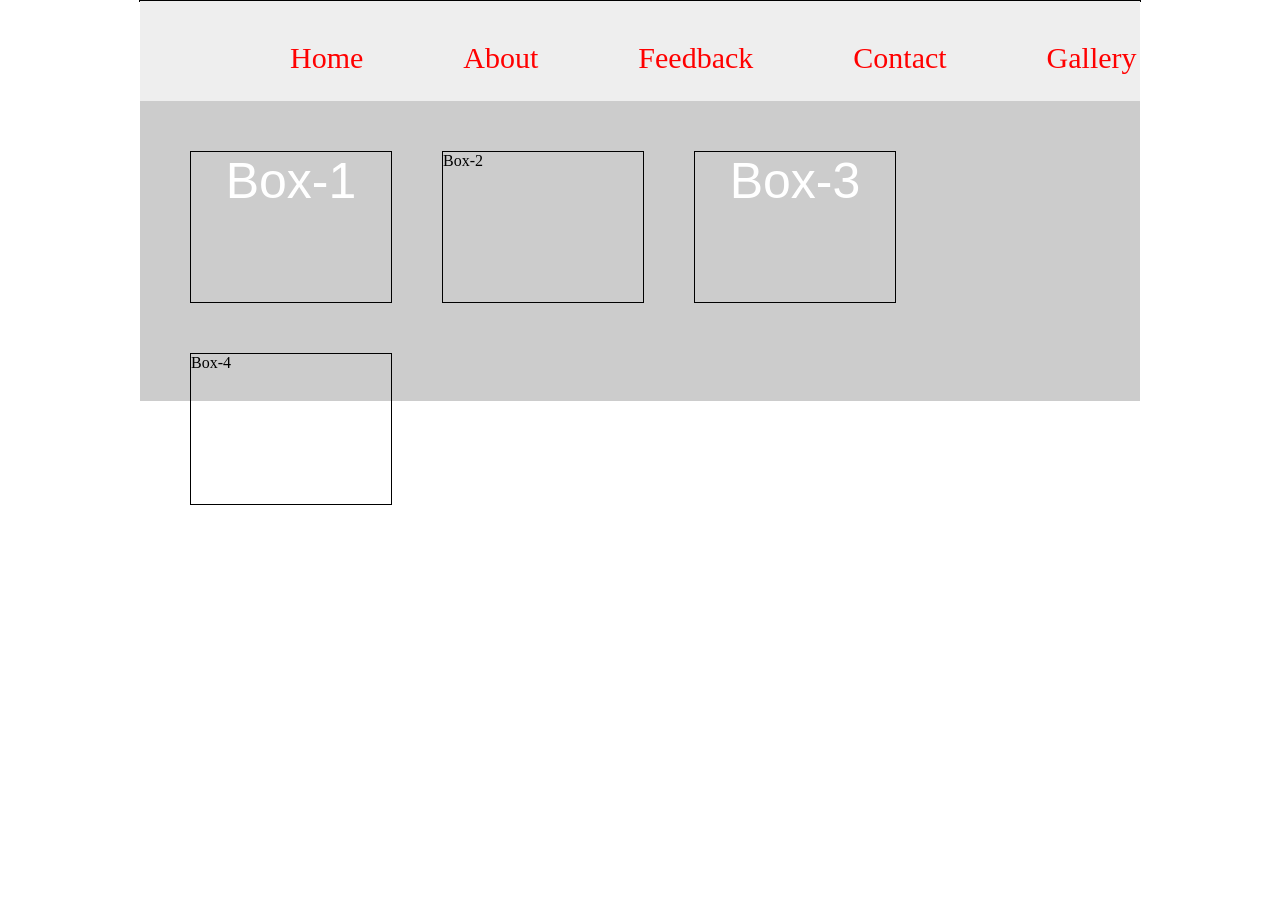
<file: index.html>
<!Doctype html>
<html>
<head>
	<title></title>
	<meta name="Author" content="BTECH-3">
	<meta name="description" content="This is a simple page for demonstration purpose">

<!-- stylesheet -->
	<link rel="stylesheet" type="text/css" href="css/style.css"/>

<!-- javascript -->

</head>
<body>
	<div class="wrapper">
	<div class="section1">

		<ul >
			<li><a href="#">Home</a></li>
			<li><a href="#">About</a></li>
			<li><a href="#">Feedback</a></li>
			<li><a href="#">Contact</a></li>
			<li><a href="#">Gallery</a></li>
		</ul>

	</div>
	<div class="section2">
		<div class="box text-style">Box-1</div>
		<div class="box">Box-2</div>
		<div class="box text-style">Box-3</div>
		<div class="box">Box-4</div>
		
	</div>
	
	</div>
		
</body>
</html>
</file>
<file: css/style.css>
*
{
	margin: 0;
	padding: 0;
}
.wrapper
{	margin: 0px auto;
	width: 1000px;
	height: auto;
	border: 1px solid black;
}
.section1
{
	float:left;
	background: #eee;	
	height: 100px;
	width: 100%;
}
.section1 ul
{
  margin: 0px 0 0 50px ;
  list-style-type: none;

}
.section1 ul li a
{
	font-size: 30px;
  float: left;
  text-decoration: none;
  padding: 40px 0 0 100px;
  color: red;
}
.section1 ul li a:hover
{

	color: black;
	text-decoration: underline;
}
.section2
{
	float: left;
	width: 100%;
	background: #ccc;
	height: 300px;
}
.box
{
	float: left;
	margin:50px 0 0 50px;
	width: 200px;
	height: 150px;
	border: 1px solid black;
}

.text-style
{
	font-family: Arial;
	text-align: center;
	color: white;
	font-size: 50px;
}
</file>
